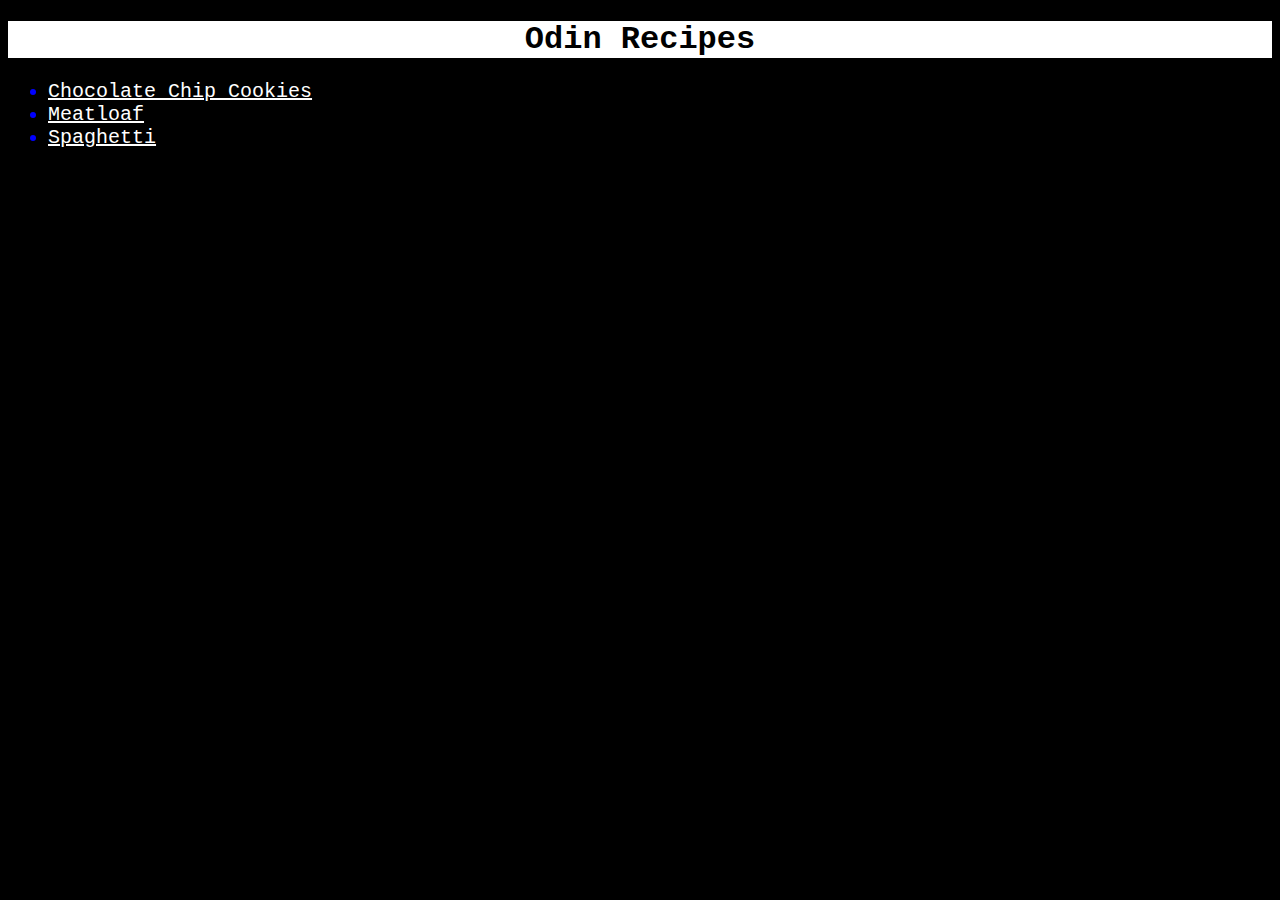
<file: index.html>
<!DOCTYPE html>
<html lang="en">
<head>
    <meta charset="UTF-8">
    <title>My Recipe Website</title>
    <link rel="stylesheet" href="../css/style.css">
</head>
<body>
    <h1>Odin Recipes</h1>
    <ul class="page-links">
        <li><a href="recipes/cookies.html">Chocolate Chip Cookies</a></li>
        <li><a href="recipes/meatloaf.html">Meatloaf</a></li>
        <li><a href="recipes/spaghetti.html">Spaghetti</a></li>
    </ul>
</body>
</html>
</file>
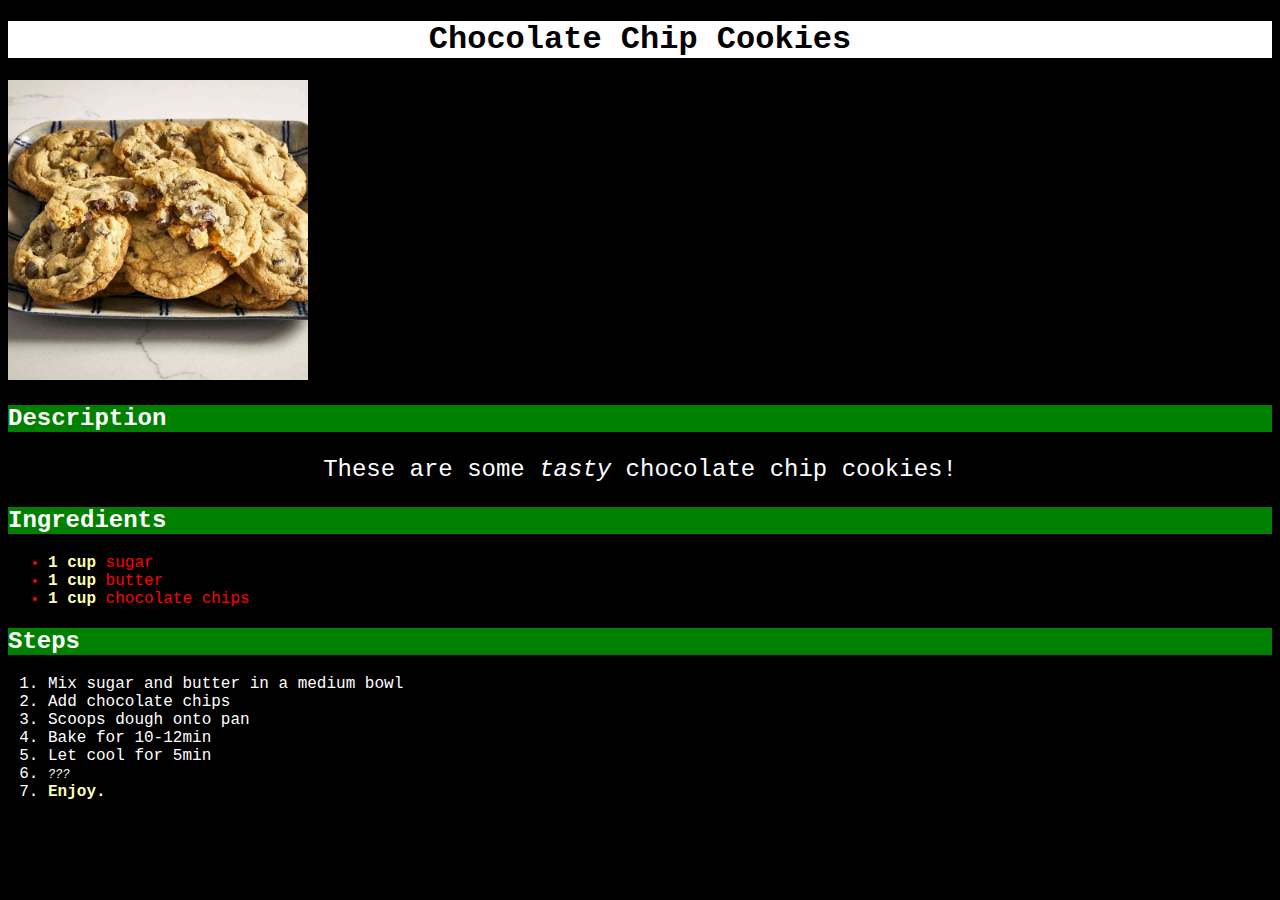
<file: recipes/cookies.html>
<!DOCTYPE html>
<html lang="en">
<head>
    <meta charset="UTF-8">
    <meta name="viewport" content="width=device-width, initial-scale=1.0">
    <title>Chocolate Chip Cookies</title>
    <link rel="stylesheet" href="../css/style.css">
</head>
<body>
    <h1>Chocolate Chip Cookies</h1>
    <img src="../img/cookies.jpeg">
    <h2>Description</h2>
    <p class="description">These are some <em>tasty</em> chocolate chip cookies!</p>
    <h2>Ingredients</h2>
    <ul>
        <li><strong>1 cup</strong> sugar</li>
        <li><strong>1 cup</strong> butter</li>
        <li><strong>1 cup</strong> chocolate chips</li>
    </ul>
    <h2>Steps</h2>
    <ol>
        <li>Mix sugar and butter in a medium bowl</li>
        <li>Add chocolate chips</li>
        <li>Scoops dough onto pan</li>
        <li>Bake for 10-12min</li>
        <li>Let cool for 5min</li>
        <li><em>???</em></li>
        <li><strong>Enjoy.</strong></li>
    </ol>
</body>
</html>
</file>
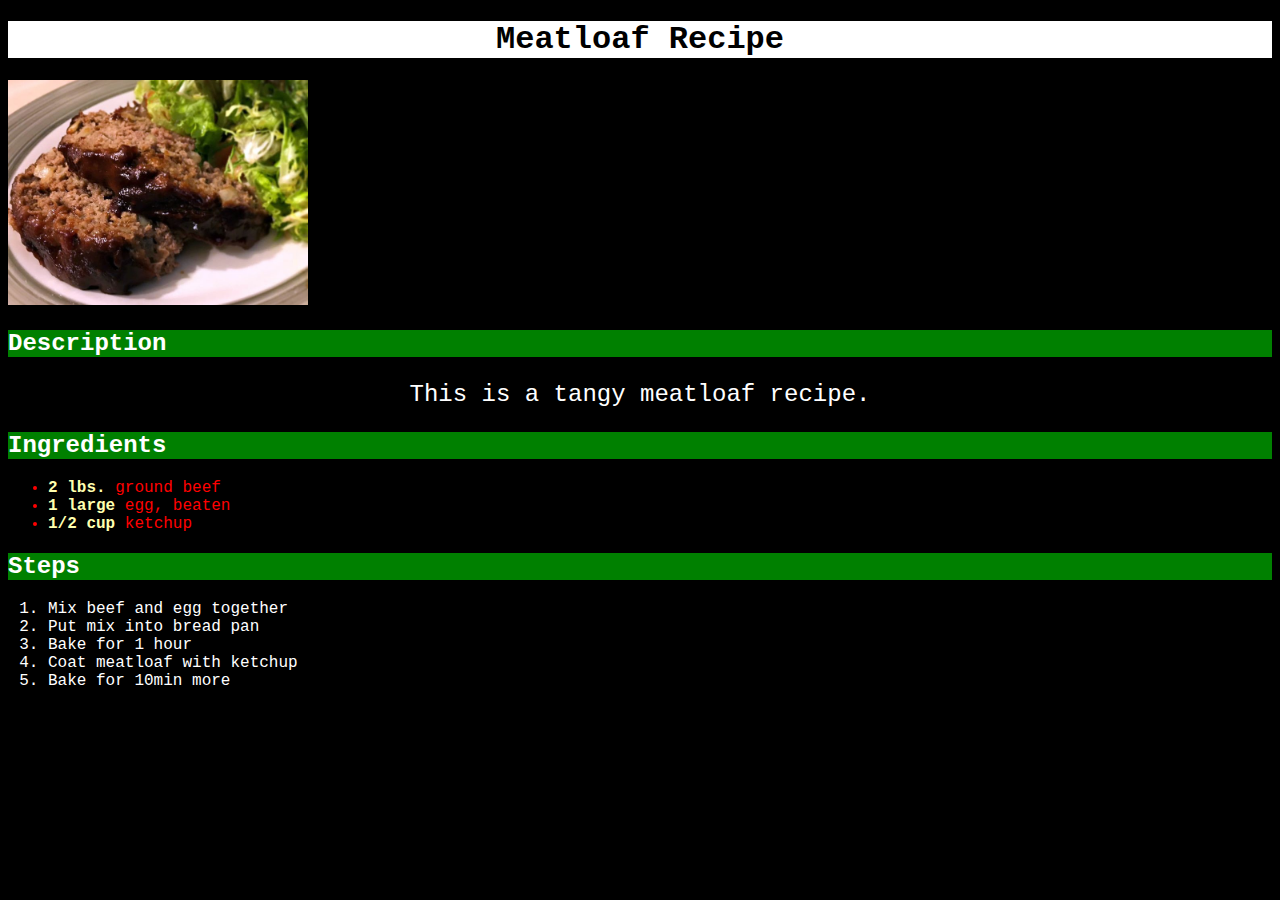
<file: recipes/meatloaf.html>
<!DOCTYPE html>
<html lang="en">
<head>
    <meta charset="utf-8">
    <title>Meatloaf Recipe</title>
    <link rel="stylesheet" href="../css/style.css">
</head>
<body>
    <h1>Meatloaf Recipe</h1>
    <img src="../img/meatloaf.jpeg">
    <h2>Description</h2>
    <p class="description">This is a tangy meatloaf recipe.</p>
    <h2>Ingredients</h2>
    <ul>
        <li><strong>2 lbs.</strong> ground beef</li>
        <li><strong>1 large</strong> egg, beaten</li>
        <li><strong>1/2 cup</strong> ketchup</li>
    </ul>
    <h2>Steps</h2>
    <ol>
        <li>Mix beef and egg together</li>
        <li>Put mix into bread pan</li>
        <li>Bake for 1 hour</li>
        <li>Coat meatloaf with ketchup</li>
        <li>Bake for 10min more</li>
    </ol>
</body>
</html>
</file>
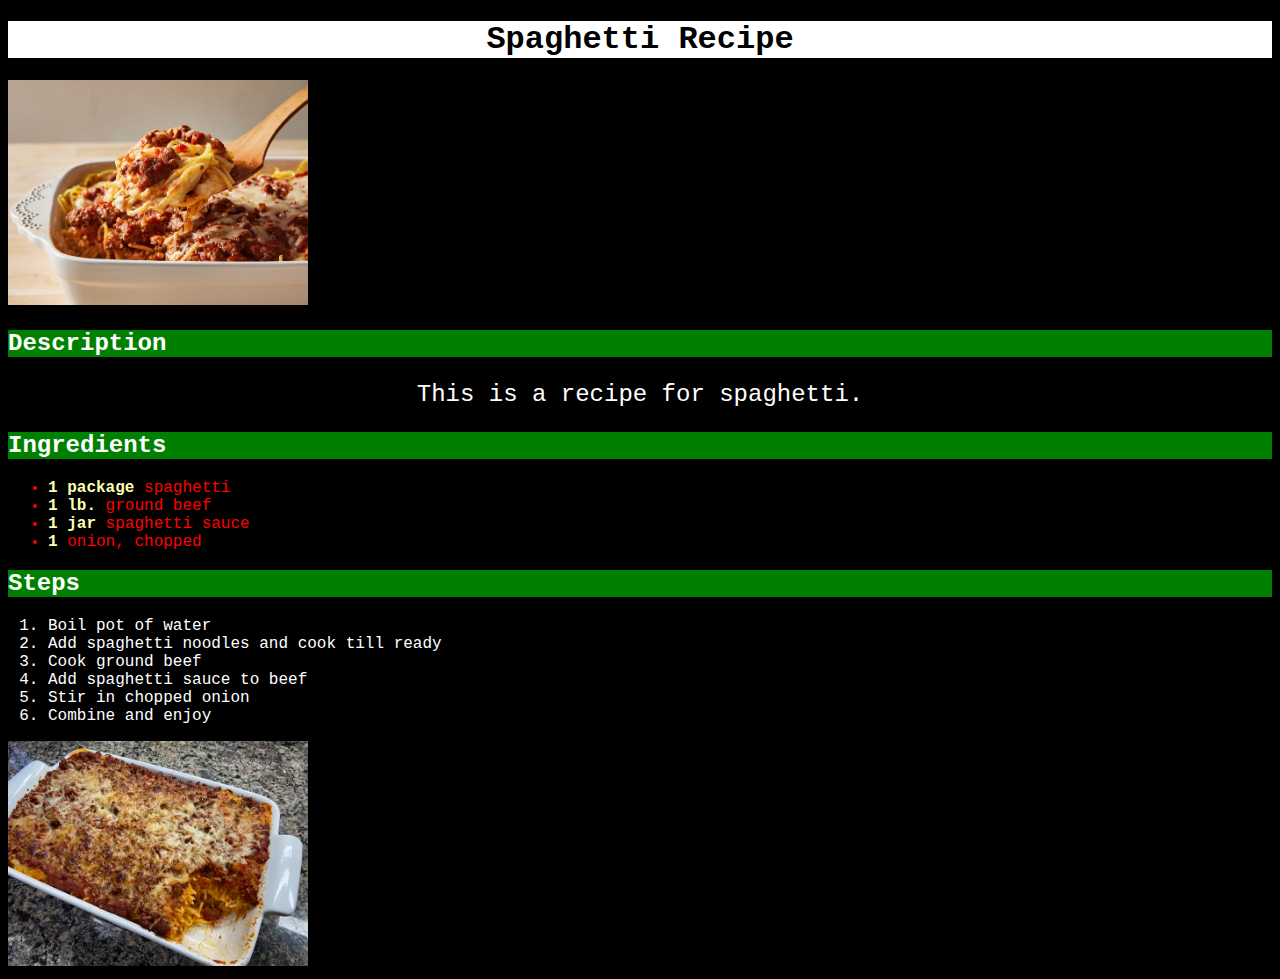
<file: recipes/spaghetti.html>
<!DOCTYPE html>
<html lang="en">
<head>
    <meta charset="utf-8">
    <title>Spaghetti Recipe</title>
    <link rel="stylesheet" href="../css/style.css">
</head>
<body>
    <h1>Spaghetti Recipe</h1>
    <img src="../img/spaghetti.jpeg">
    <h2>Description</h2>
    <p class="description">This is a recipe for spaghetti.</p>
    <h2>Ingredients</h2>
    <ul>
        <li><strong>1 package</strong> spaghetti</li>
        <li><strong>1 lb.</strong> ground beef</li>
        <li><strong>1 jar</strong> spaghetti sauce</li>
        <li><strong>1</strong> onion, chopped</li>
    </ul>
    <h2>Steps</h2>
    <ol>
        <li>Boil pot of water</li>
        <li>Add spaghetti noodles and cook till ready</li>
        <li>Cook ground beef</li>
        <li>Add spaghetti sauce to beef</li>
        <li>Stir in chopped onion</li>
        <li>Combine and enjoy</li>
    </ol>
    <img src="../img/more-spaghetti.webp">
</body>
</html>
</file>
<file: css/style.css>
* {
    font-family: 'Courier New', Courier, monospace;
    background-color: black;
    color: white;
}

img {
    width: 300px;
    height: auto;
}

h1 {
    background-color: rgb(255, 255, 255);
    color: black;
    text-align: center;
}

h2 {
    background-color: green;
}

.description {
    text-align: center;
    font-size: 24px;
}

ul li {
    color:red;
}

li strong {
    color:rgb(255, 255, 175);
}

li em {
    font-size: 12px;
}

.page-links li {
    font-size: 20px;
    color: blue
}
</file>
